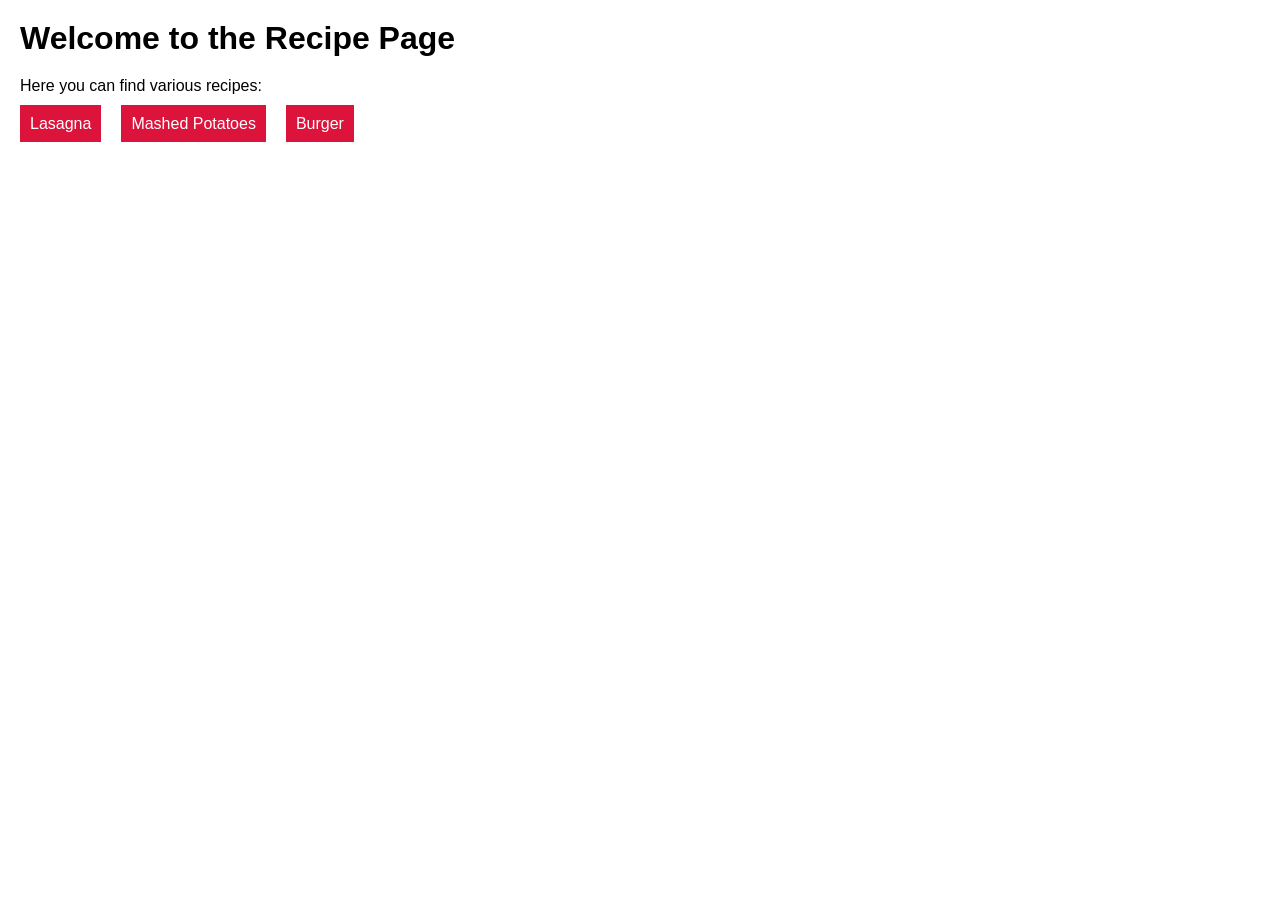
<file: index.html>
<!DOCTYPE html>
<html lang="en">
<head>
    <meta charset="UTF-8">
    <meta name="viewport" content="width=device-width, initial-scale=1.0">
    <link rel="stylesheet" href="style.css">
    <title>Document</title>
</head>
<body>
    <h1>Welcome to the Recipe Page</h1>
    <p>Here you can find various recipes:</p>
    <ul>
        <li><a href="recipies/lasagna.html">Lasagna</a></li>
        <li><a href="recipies/mashed_potatoes.html">Mashed Potatoes</a></li>
        <li><a href="recipies/burger.html">Burger</a></li>
    </ul>
    
</body>
</html>
</file>
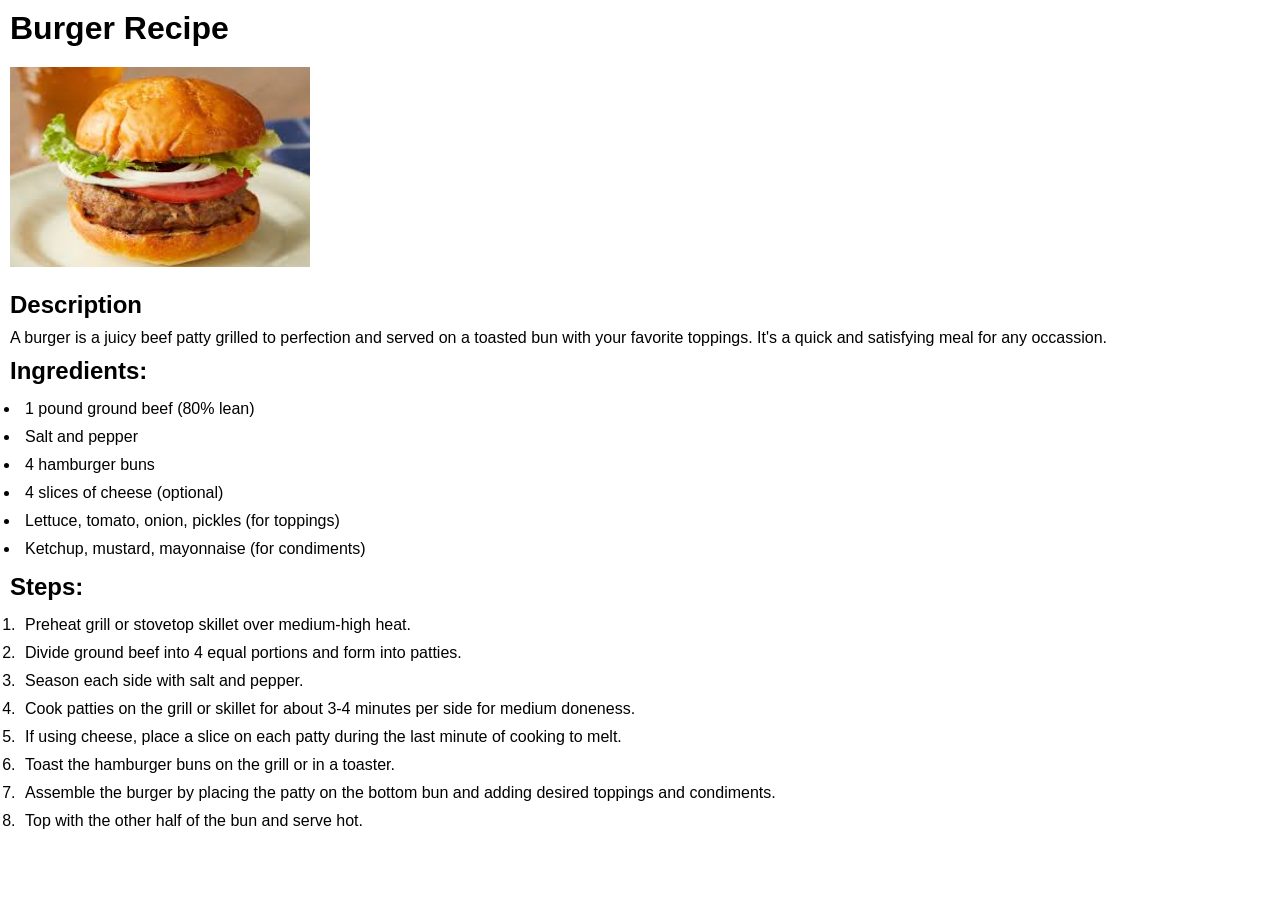
<file: recipies/burger.html>
<!DOCTYPE html>
<html lang="en">
<head>
    <meta charset="UTF-8">
    <meta name="viewport" content="width=device-width, initial-scale=1.0">
    <link rel="stylesheet" href="styles.css">
    <title>Burger Recipe</title>
</head>
<body>
    <h1>Burger Recipe</h1>
    <img src="../img/burger.jpeg" alt="Burger" width="300" height="200">
    <h2>Description</h2>
    <p>A burger is a juicy beef patty grilled to perfection and served on a toasted bun with your favorite toppings. It's a quick and satisfying meal for any occassion.</p>
    <h2>Ingredients:</h2>
    <ul>
        <li>1 pound ground beef (80% lean)</li>
        <li>Salt and pepper</li>
        <li>4 hamburger buns</li>
        <li>4 slices of cheese (optional)</li>
        <li>Lettuce, tomato, onion, pickles (for toppings)</li>
        <li>Ketchup, mustard, mayonnaise (for condiments)</li>
    </ul>

    <h2>Steps:</h2>
    <ol>
        <li>Preheat grill or stovetop skillet over medium-high heat.</li>
        <li>Divide ground beef into 4 equal portions and form into patties.</li>
        <li>Season each side with salt and pepper.</li>
        <li>Cook patties on the grill or skillet for about 3-4 minutes per side for medium doneness.</li>
        <li>If using cheese, place a slice on each patty during the last minute of cooking to melt.</li>
        <li>Toast the hamburger buns on the grill or in a toaster.</li>
        <li>Assemble the burger by placing the patty on the bottom bun and adding desired toppings and condiments.</li>
        <li>Top with the other half of the bun and serve hot.</li>
    </ol>
    
</body>
</html>
</file>
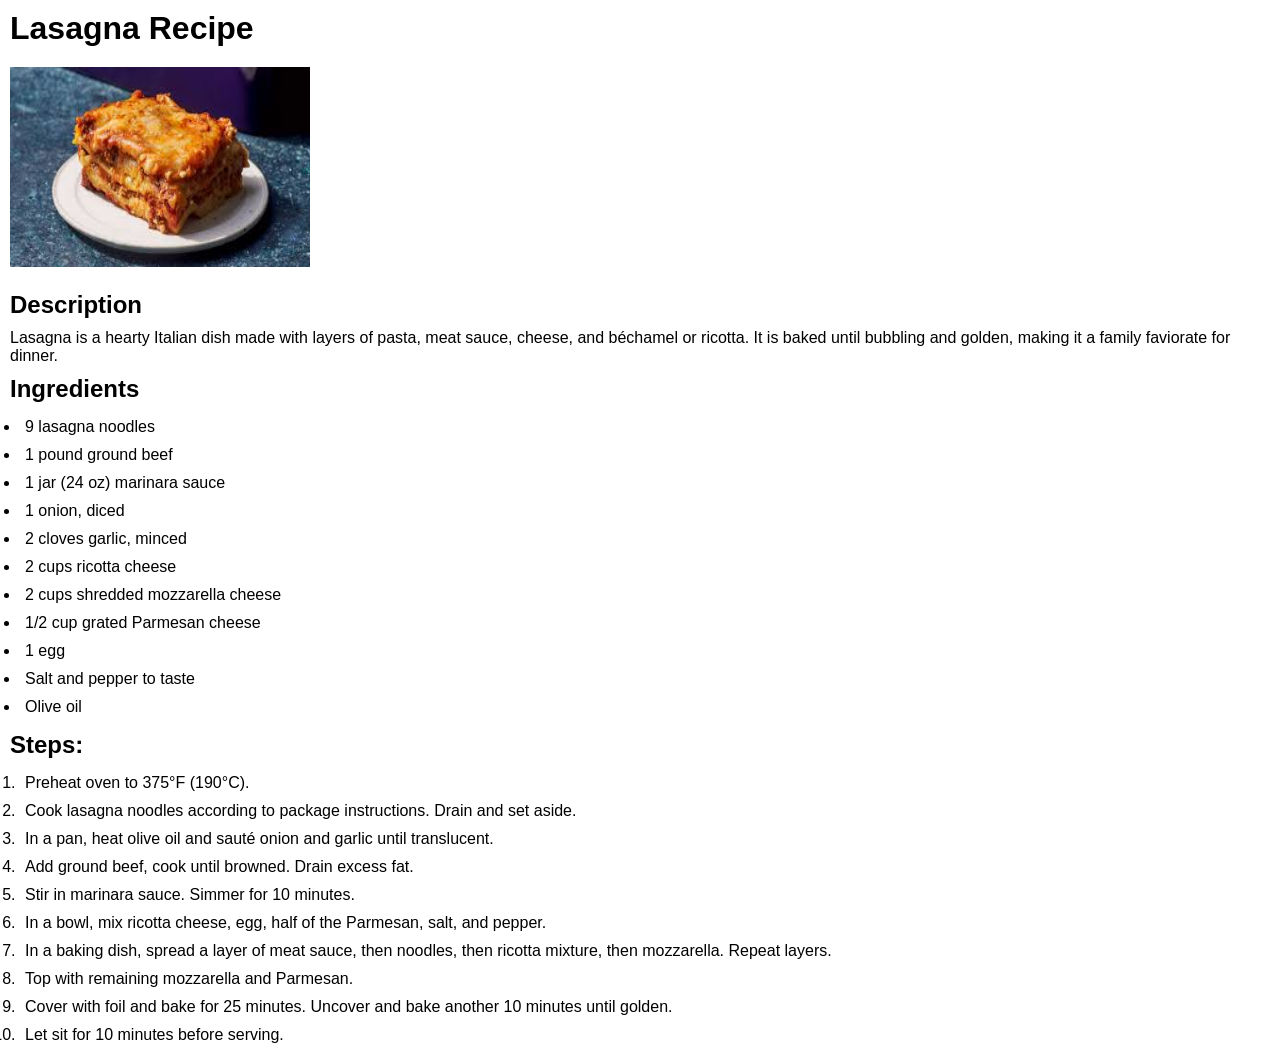
<file: recipies/lasagna.html>
<!DOCTYPE html>
<html lang="en">
<head>
    <meta charset="UTF-8">
    <meta name="viewport" content="width=device-width, initial-scale=1.0">
    <link rel="stylesheet" href="styles.css">
    <title>Lasagna Recipe</title>
</head>
<body>
    <h1>Lasagna Recipe</h1>
    <img src="../img/lasagna.jpeg" alt="Lasagna" width="300" height="200">
    <h2>Description</h2>
    <p>Lasagna is a hearty Italian dish made with layers of pasta, meat sauce, cheese, and béchamel or ricotta. It is baked until bubbling and golden, making it a family faviorate for dinner.</p>
    <h2>Ingredients</h2>
    <ul>
        <li>9 lasagna noodles</li>
        <li>1 pound ground beef</li>
        <li>1 jar (24 oz) marinara sauce</li>
        <li>1 onion, diced</li>
        <li>2 cloves garlic, minced</li>
        <li>2 cups ricotta cheese</li>
        <li>2 cups shredded mozzarella cheese</li>
        <li>1/2 cup grated Parmesan cheese</li>
        <li>1 egg</li>
        <li>Salt and pepper to taste</li>
        <li>Olive oil</li>
    </ul>
    <h2>Steps:</h2>
    <ol>
        <li>Preheat oven to 375°F (190°C).</li>
        <li>Cook lasagna noodles according to package instructions. Drain and set aside.</li>
        <li>In a pan, heat olive oil and sauté onion and garlic until translucent.</li>
        <li>Add ground beef, cook until browned. Drain excess fat.</li>
        <li>Stir in marinara sauce. Simmer for 10 minutes.</li>
        <li>In a bowl, mix ricotta cheese, egg, half of the Parmesan, salt, and pepper.</li>
        <li>In a baking dish, spread a layer of meat sauce, then noodles, then ricotta mixture, then mozzarella. Repeat layers.</li>
        <li>Top with remaining mozzarella and Parmesan.</li>
        <li>Cover with foil and bake for 25 minutes. Uncover and bake another 10 minutes until golden.</li>
        <li>Let sit for 10 minutes before serving.</li>
    </ol>
    
</body>
</html>
</file>
<file: style.css>
*{
    margin:0;
    padding:0;
    box-sizing:border-box;
    font-family:Helvetica, sans-serif;
}
h1{
    margin: 20px;
}
p{
    margin-left:20px;
    margin-bottom:20px;
}
ul{
    list-style-type: none;
    display:flex;
    gap:20px;
    margin-left:20px;
}
a{
    text-decoration:none;
    color:white;;
    background-color:crimson;
    padding:10px;
}
</file>
<file: recipies/styles.css>
*{
    margin:0;
    padding:0;
    box-sizing: border-box;
    font-family:Helvetica, sans-serif
}
h1,img,h2,p{
    margin-left:10px;
    margin-top:10px;
    margin-bottom: 10px;
}
ul,ol{
    margin-left:20px;
}
li{
    padding:5px;
}
</file>
